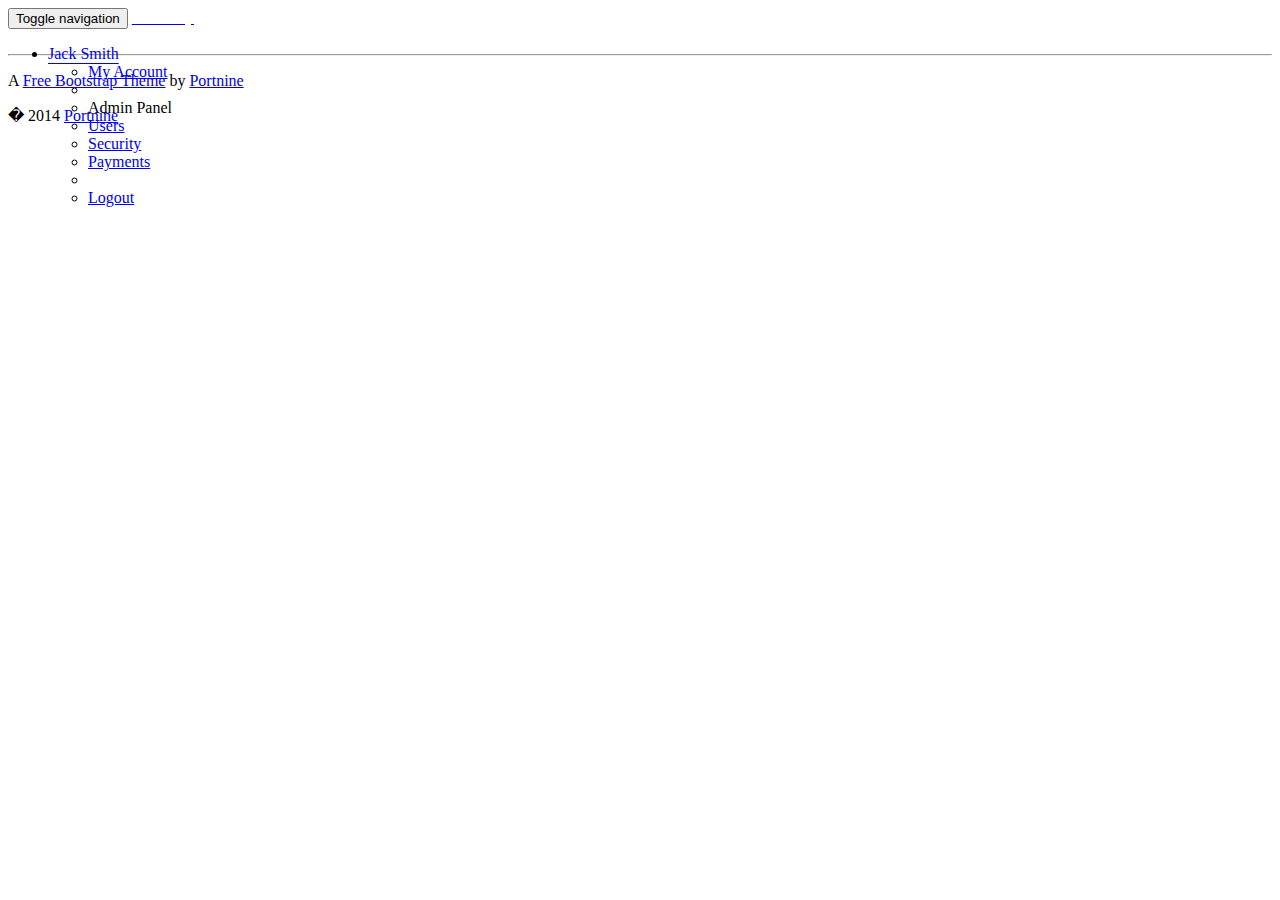
<file: inventory3/src/main/resources/templates/AircraftAdmin-Free/index.html>
<!doctype html>
<html xmlns:th="http://www.thymeleaf.org">
<head th:replace = "AircraftAdmin-Free/head :: head">
</head>



<body class=" theme-blue">

    <!-- Demo page code -->

    <script type="text/javascript">
        $(function() {
            var match = document.cookie.match(new RegExp('color=([^;]+)'));
            if(match) var color = match[1];
            if(color) {
                $('body').removeClass(function (index, css) {
                    return (css.match (/\btheme-\S+/g) || []).join(' ')
                })
                $('body').addClass('theme-' + color);
            }

            $('[data-popover="true"]').popover({html: true});
            
        });
    </script>
    
    
   

  

  
                      
          
        <style type="text/css">
        #line-chart {
            height:300px;
            width:800px;
            margin: 0px auto;
            margin-top: 1em;
        }
        .navbar-default .navbar-brand, .navbar-default .navbar-brand:hover { 
            color: #fff;
        }
    </style>               
 
 
    <div class="navbar navbar-default" role="navigation" th:fragment="header">
        <div class="navbar-header">
          <button type="button" class="navbar-toggle collapsed" data-toggle="collapse" data-target=".navbar-collapse">
            <span class="sr-only">Toggle navigation</span>
            <span class="icon-bar"></span>
            <span class="icon-bar"></span>
            <span class="icon-bar"></span>
          </button>
          <a class="" href="index.html"><span class="navbar-brand"><span class="fa fa-paper-plane"></span> Inventory</span></a></div>

        <div class="navbar-collapse collapse" style="height: 1px;">
          <ul id="main-menu" class="nav navbar-nav navbar-right">
            <li class="dropdown hidden-xs">
                <a href="#" class="dropdown-toggle" data-toggle="dropdown">
                    <span class="glyphicon glyphicon-user padding-right-small" style="position:relative;top: 3px;"></span> Jack Smith
                    <i class="fa fa-caret-down"></i>
                </a>

              <ul class="dropdown-menu">
                <li><a href="./">My Account</a></li>
                <li class="divider"></li>
                <li class="dropdown-header">Admin Panel</li>
                <li><a href="./">Users</a></li>
                <li><a href="./">Security</a></li>
                <li><a tabindex="-1" href="./">Payments</a></li>
                <li class="divider"></li>
                <li><a tabindex="-1" href="sign-in.html">Logout</a></li>
              </ul>
            </li>
          </ul>

        </div>
      </div>
                                    
    

                             
                               
                               
      <script type="text/javascript">
        $(function() {
            var uls = $('.sidebar-nav > ul > *').clone();
            uls.addClass('visible-xs');
            $('#main-menu').append(uls.clone());
        });
    </script>

  <div th:replace = "AircraftAdmin-Free/side-nav-bar :: sidenavbar"></div>
   

                                         
                                         
                                         
                                         
                                         
                                     

    <div class="content" >
       <!--  <div class="header">
            <div class="stats">
    <p class="stat"><span class="label label-info">5</span> Tickets</p>
    <p class="stat"><span class="label label-success">27</span> Tasks</p>
    <p class="stat"><span class="label label-danger">15</span> Overdue</p>
</div>

            <h1 class="page-title">Dashboard</h1>
                    <ul class="breadcrumb">
            <li><a href="index.html">Home</a> </li>
            <li class="active">Dashboard</li>
        </ul>

        </div> -->
       <!--  <div class="main-content">
            




    <div class="panel panel-default">
        <a href="#page-stats" class="panel-heading" data-toggle="collapse">Latest Stats</a>
        <div id="page-stats" class="panel-collapse panel-body collapse in">

                    <div class="row">
                        <div class="col-md-3 col-sm-6">
                            <div class="knob-container">
                                <input class="knob" data-width="200" data-min="0" data-max="3000" data-displayPrevious="true" value="2500" data-fgColor="#92A3C2" data-readOnly=true;>
                                <h3 class="text-muted text-center">Accounts</h3>
                            </div>
                        </div>
                        <div class="col-md-3 col-sm-6">
                            <div class="knob-container">
                                <input class="knob" data-width="200" data-min="0" data-max="4500" data-displayPrevious="true" value="3299" data-fgColor="#92A3C2" data-readOnly=true;>
                                <h3 class="text-muted text-center">Subscribers</h3>
                            </div>
                        </div>
                        <div class="col-md-3 col-sm-6">
                            <div class="knob-container">
                                <input class="knob" data-width="200" data-min="0" data-max="2700" data-displayPrevious="true" value="1840" data-fgColor="#92A3C2" data-readOnly=true;>
                                <h3 class="text-muted text-center">Pending</h3>
                            </div>
                        </div>
                        <div class="col-md-3 col-sm-6">
                            <div class="knob-container">
                                <input class="knob" data-width="200" data-min="0" data-max="15000" data-displayPrevious="true" value="10067" data-fgColor="#92A3C2" data-readOnly=true;>
                                <h3 class="text-muted text-center">Completed</h3>
                            </div>
                        </div>
                    </div>
        </div>
    </div>
 -->
<!-- <div class="row">
    <div class="col-sm-6 col-md-6">
        <div class="panel panel-default">
            <div class="panel-heading no-collapse">Not Collapsible<span class="label label-warning">+10</span></div>
            <table class="table table-bordered table-striped">
              <thead>
                <tr>
                  <th>First Name</th>
                  <th>Last Name</th>
                  <th>Username</th>
                </tr>
              </thead>
              <tbody>
                <tr>
                  <td>Mark</td>
                  <td>Tompson</td>
                  <td>the_mark7</td>
                </tr>
                <tr>
                  <td>Ashley</td>
                  <td>Jacobs</td>
                  <td>ash11927</td>
                </tr>
                <tr>
                  <td>Audrey</td>
                  <td>Ann</td>
                  <td>audann84</td>
                </tr>
                <tr>
                  <td>John</td>
                  <td>Robinson</td>
                  <td>jr5527</td>
                </tr>
                <tr>
                  <td>Aaron</td>
                  <td>Butler</td>
                  <td>aaron_butler</td>
                </tr>
                <tr>
                  <td>Chris</td>
                  <td>Albert</td>
                  <td>cab79</td>
                </tr>
              </tbody>
            </table>
        </div>
    </div> 
     <div class="col-sm-6 col-md-6">
        <div class="panel panel-default">
            <a href="#widget1container" class="panel-heading" data-toggle="collapse">Collapsible </a>
            <div id="widget1container" class="panel-body collapse in">
                <h2>Here's a Tip</h2>
                <p>This template was developed with <a href="http://middlemanapp.com/" target="_blank">Middleman</a> and includes .erb layouts and views.</p>
                <p>All of the views you see here (sign in, sign up, users, etc) are already split up so you don't have to waste your time doing it yourself!</p>
                <p>The layout.erb file includes the header, footer, and side navigation and all of the views are broken out into their own files.</p>
                <p>If you aren't using Ruby, there is also a set of plain HTML files for each page, just like you would expect.</p>
            </div>
        </div>
    </div> 
</div>-->

<!-- <div class="row">
    <div class="col-sm-6 col-md-6">
        <div class="panel panel-default"> 
            <div class="panel-heading no-collapse">
                <span class="panel-icon pull-right">
                    <a href="#" class="demo-cancel-click" rel="tooltip" title="Click to refresh"><i class="fa fa-refresh"></i></a>
                </span>

                Needed to Close
            </div>
            <table class="table list">
              <tbody>
                  <tr>
                      <td>
                          <a href="#"><p class="title">Care Hospital</p></a>
                          <p class="info">Sales Rating: 86%</p>
                      </td>
                      <td>
                          <p>Date: 7/19/2012</p>
                          <a href="#">View Transaction</a>
                      </td>
                      <td>
                          <p class="text-danger h3 pull-right" style="margin-top: 12px;">$20,500</p>
                      </td>
                  </tr>
                  <tr>
                      <td>
                          <a href="#"><p class="title">Custom Eyesight</p></a>
                          <p class="info">Sales Rating: 58%</p>
                      </td>
                      <td>
                          <p>Date: 7/19/2012</p>
                          <a href="#">View Transaction</a>
                      </td>
                      <td>
                          <p class="text-danger h3 pull-right" style="margin-top: 12px;">$12,600</p>
                      </td>
                  </tr>
                  <tr>
                      <td>
                          <a href="#"><p class="title">Clear Dental</p></a>
                          <p class="info">Sales Rating: 76%</p>
                      </td>
                      <td>
                          <p>Date: 7/19/2012</p>
                          <a href="#">View Transaction</a>
                      </td>
                      <td>
                          <p class="text-danger h3 pull-right" style="margin-top: 12px;">$2,500</p>
                      </td>
                  </tr>
                  <tr>
                      <td>
                          <a href="#"><p class="title">Safe Insurance</p></a>
                          <p class="info">Sales Rating: 82%</p>
                      </td>
                      <td>
                          <p>Date: 7/19/2012</p>
                          <a href="#">View Transaction</a>
                      </td>
                      <td>
                          <p class="text-danger h3 pull-right" style="margin-top: 12px;">$22,400</p>
                      </td>
                  </tr>
                    
              </tbody>
            </table>
        </div>
    </div>
    <div class="col-sm-6 col-md-6">
        <div class="panel panel-default">
            <a href="#widget2container" class="panel-heading" data-toggle="collapse">Collapsible </a>
            <div id="widget2container" class="panel-body collapse in">
                <h2>Built with Less</h2>
                <p>The CSS is built with Less. There is a compiled version included if you prefer plain CSS.</p>
                <p>Fava bean j�cama seakale beetroot courgette shallot amaranth pea garbanzo carrot radicchio peanut leek pea sprouts arugula brussels sprout green bean. Spring onion broccoli chicory shallot winter purslane pumpkin gumbo cabbage squash beet greens lettuce celery. Gram zucchini swiss chard mustard burdock radish brussels sprout groundnut. Asparagus horseradish beet greens broccoli brussels.</p>
                <p><a class="btn btn-primary">Learn more �</a></p>
            </div>
        </div>
    </div>
</div>
 -->

            <footer th:fragment="footer">
                <hr>

                <!-- Purchase a site license to remove this link from the footer: http://www.portnine.com/bootstrap-themes -->
                <p class="pull-right">A <a href="http://www.portnine.com/bootstrap-themes" target="_blank">Free Bootstrap Theme</a> by <a href="http://www.portnine.com" target="_blank">Portnine</a></p>
                <p>� 2014 <a href="http://www.portnine.com" target="_blank">Portnine</a></p>
            </footer> 
        </div> 
                                          


    <script th:src="@{/lib/bootstrap/js/bootstrap.js}"></script>
    <script type="text/javascript">
        $("[rel=tooltip]").tooltip();
        $(function() {
            $('.demo-cancel-click').click(function(){return false;});
        });
    </script>
    
  
</body></html>
</file>
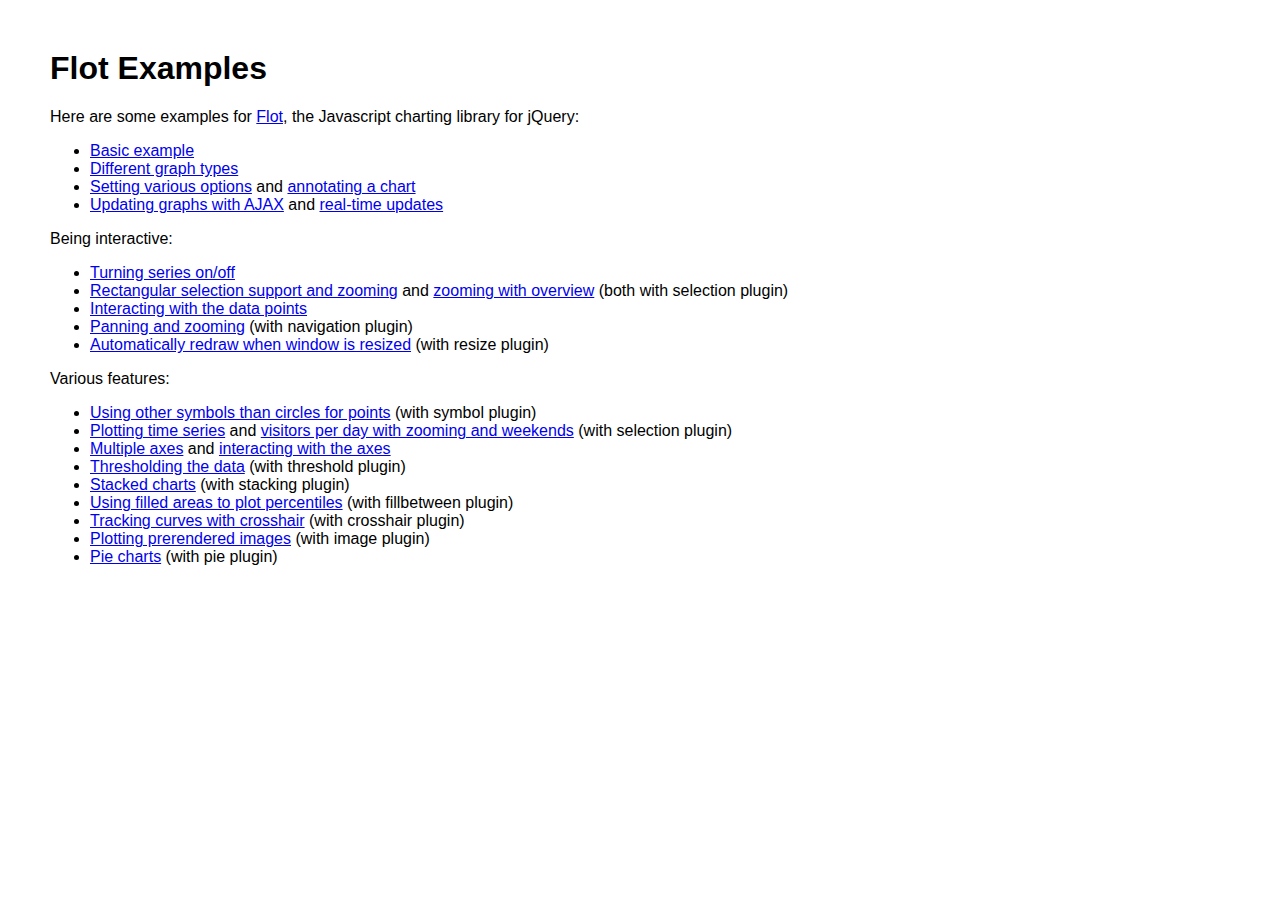
<file: inventory3/src/main/resources/static/lib/flot/examples/index.html>
<!DOCTYPE HTML PUBLIC "-//W3C//DTD HTML 4.01 Transitional//EN" "http://www.w3.org/TR/html4/loose.dtd">
<html>
 <head>
    <meta http-equiv="Content-Type" content="text/html; charset=utf-8">
    <title>Flot Examples</title>
    <link href="layout.css" rel="stylesheet" type="text/css">
 </head>
 <body>
    <h1>Flot Examples</h1>

    <p>Here are some examples for <a href="http://code.google.com/p/flot/">Flot</a>, the Javascript charting library for jQuery:</p>

    <ul>
      <li><a href="basic.html">Basic example</a></li>
      <li><a href="graph-types.html">Different graph types</a></li>
      <li><a href="setting-options.html">Setting various options</a> and <a href="annotating.html">annotating a chart</a></li>
      <li><a href="ajax.html">Updating graphs with AJAX</a> and <a href="realtime.html">real-time updates</a></li>
    </ul>

    <p>Being interactive:</p>
    
    <ul>
      <li><a href="turning-series.html">Turning series on/off</a></li>
      <li><a href="selection.html">Rectangular selection support and zooming</a> and <a href="zooming.html">zooming with overview</a> (both with selection plugin)</li>
      <li><a href="interacting.html">Interacting with the data points</a></li>
      <li><a href="navigate.html">Panning and zooming</a> (with navigation plugin)</li>
      <li><a href="resize.html">Automatically redraw when window is resized</a> (with resize plugin)</li>
    </ul>

    <p>Various features:</p>
    
    <ul>
      <li><a href="symbols.html">Using other symbols than circles for points</a> (with symbol plugin)</li>
      <li><a href="time.html">Plotting time series</a> and <a href="visitors.html">visitors per day with zooming and weekends</a> (with selection plugin)</li>
      <li><a href="multiple-axes.html">Multiple axes</a> and <a href="interacting-axes.html">interacting with the axes</a></li>
      <li><a href="thresholding.html">Thresholding the data</a> (with threshold plugin)</li>
      <li><a href="stacking.html">Stacked charts</a> (with stacking plugin)</li>
      <li><a href="percentiles.html">Using filled areas to plot percentiles</a> (with fillbetween plugin)</li>
      <li><a href="tracking.html">Tracking curves with crosshair</a> (with crosshair plugin)</li>
      <li><a href="image.html">Plotting prerendered images</a> (with image plugin)</li>
      <li><a href="pie.html">Pie charts</a> (with pie plugin)</li>
    </ul>
 </body>
</html>
</file>
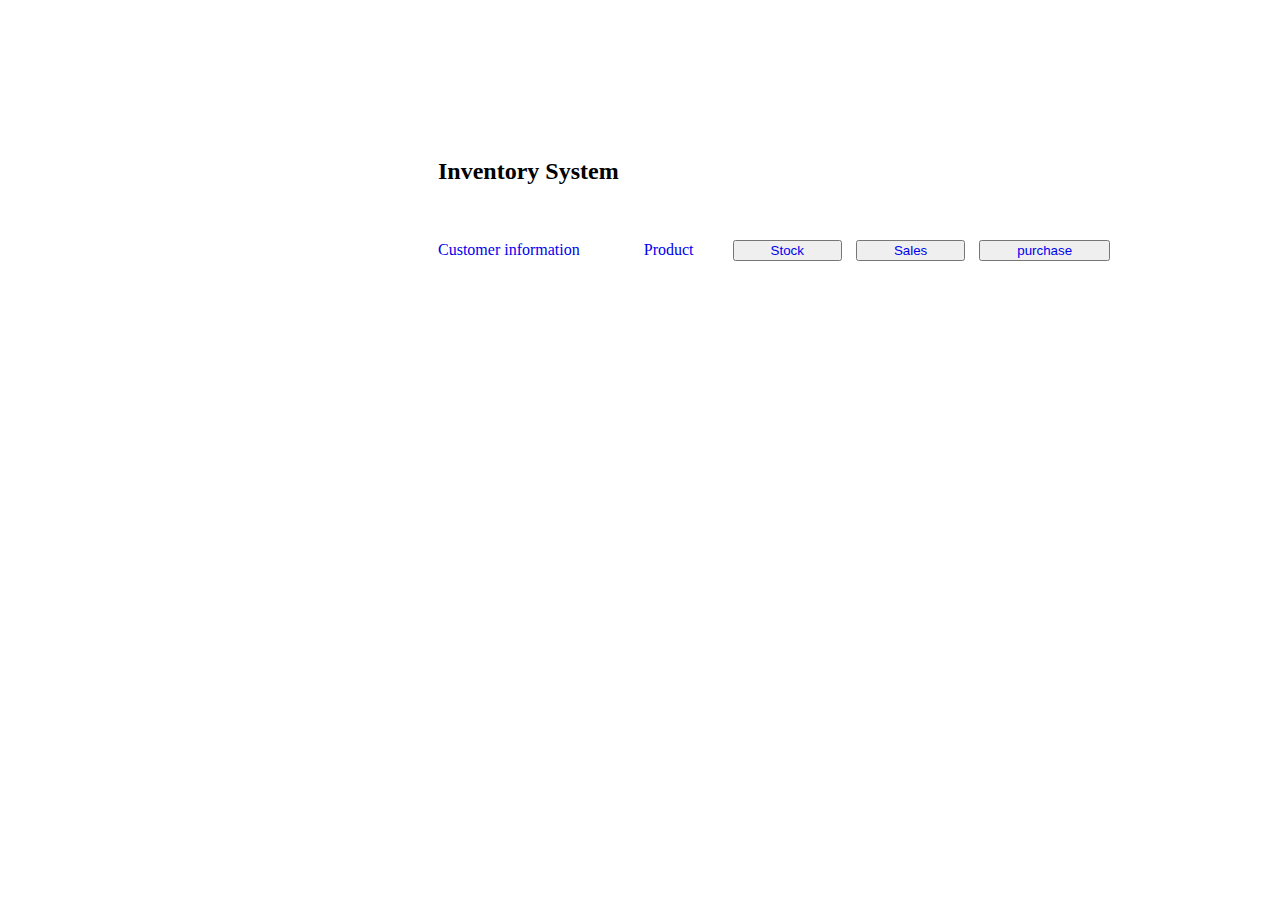
<file: inventory3/src/main/resources/templates/home.html>
<html>
   <head>
      <title>Spring MVC Form Handling</title>
      <style>
      


.center {
    margin:2px 300px;
    width: 60%;
   
    padding: 100px;
}
h2{
padding: 30px;
}
a{
padding: 30px;
text-decoration: none;
}
button{
margin:5px;

}
</style>
   </head>
   <body>
   <div class="center">

      <h2>Inventory System</h2>
      
      <a href="customer/">Customer information</a>
      <a href="product/">Product</a>
      <button><a href="#">Stock</a></button>
      <button><a href="#">Sales</a></button>
      <button><a href="#">purchase</a></button>
      
            
      
      
    
      
     
     </div>
   </body>
</html>
</file>
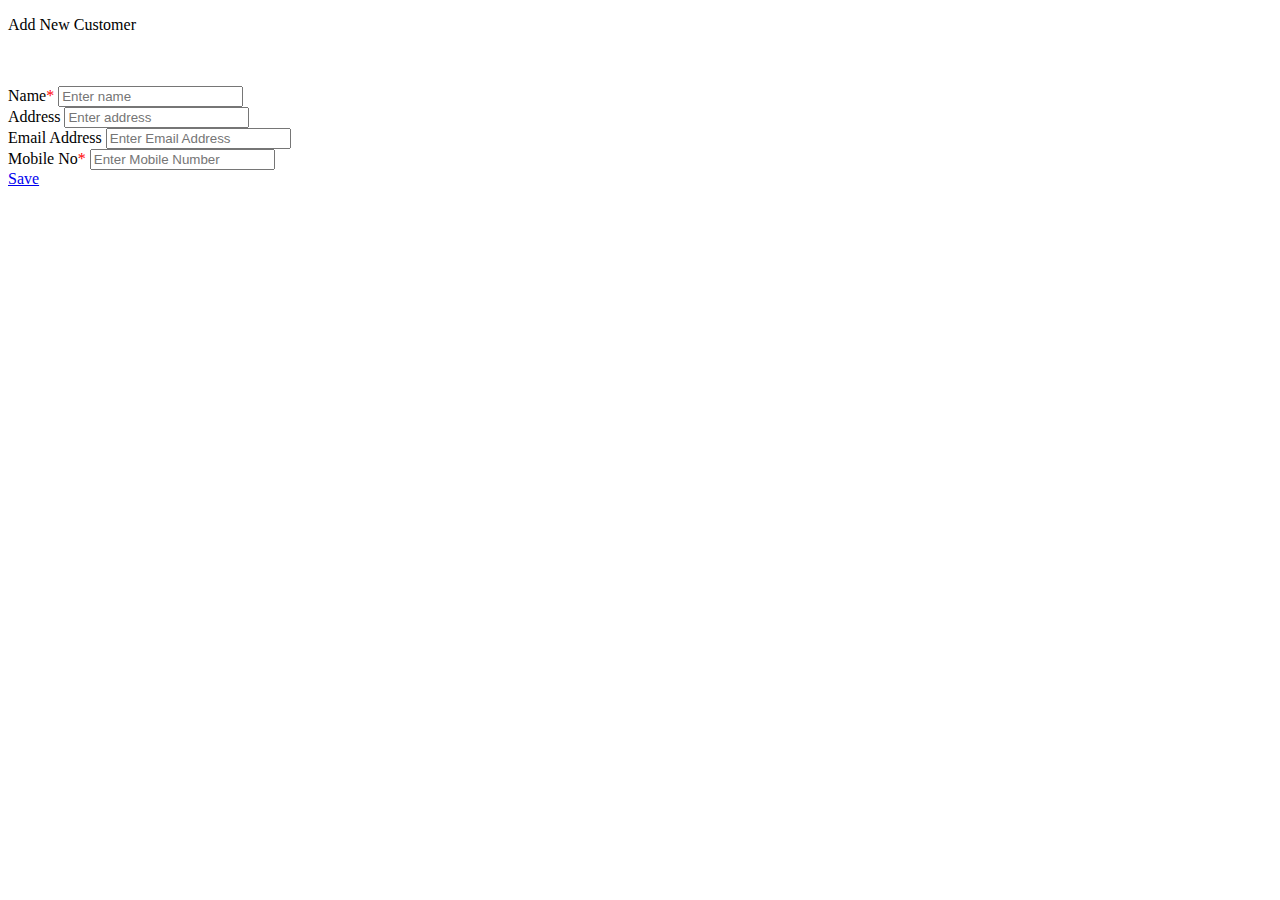
<file: inventory3/src/main/resources/templates/AircraftAdmin-Free/add-customer.html>
<!doctype html>
<html xmlns:th="http://www.thymeleaf.org">
<head th:replace = "AircraftAdmin-Free/head :: head">
</head>





<body class=" theme-blue">

    <!-- Demo page code -->

    <script type="text/javascript">
        $(function() {
            var match = document.cookie.match(new RegExp('color=([^;]+)'));
            if(match) var color = match[1];
            if(color) {
                $('body').removeClass(function (index, css) {
                    return (css.match (/\btheme-\S+/g) || []).join(' ')
                })
                $('body').addClass('theme-' + color);
            }

            $('[data-popover="true"]').popover({html: true});
            
        });
    </script>
    
    
   <style type="text/css"> 
         #line-chart { 
             height:300px; 
             width:800px; 
           margin: 0px auto; 
             margin-top: 1em; 
         } 
         .navbar-default .navbar-brand, .navbar-default .navbar-brand:hover {  
             color: #fff; 
        } 
   </style> 

    <script type="text/javascript"> -->
         $(function() {
             var uls = $('.sidebar-nav > ul > *').clone();
             uls.addClass('visible-xs');
            $('#main-menu').append(uls.clone());
        });
     </script> 



    <div th:replace = "AircraftAdmin-Free/header :: header"></div>
    <div th:replace = "AircraftAdmin-Free/side-nav-bar :: sidenavbar"></div>
    


 <div class="main content">
 
<!--  <div class="alert alert-success alert-dismissible fade in"> -->
<!--     <a href="#" class="close" data-dismiss="alert" aria-label="close">&times;</a> -->
<!--     <strong>Success!</strong> This alert box could indicate a successful or positive action. -->
<!--   </div> -->
  
  <div class="dailog">
<div class = "panel panel-default">
 <p class="panel-heading no-collapse">Add New Customer</p> 
  <div class="panel-body">
    
  
<form class="form-horizontal"th:action = '@{ioi}' th:object = '${obj}' method = "POST">
  
<br></br>
    <div class="form-group">
          <label >Name<span style="color:red;">*</span></label>
            
          <input type="text" class="form-control span12" th:field = '*{name}' placeholder="Enter name" name="name" required/>
     
    </div>

  <div class="form-group">
          <label >Address</label>       
              
           <input type="text" class="form-control span12" th:field = '*{address}' placeholder="Enter address" name="address" required>   
       
    </div> 


<div class="form-group">
           <label >Email Address</label>
              

           <input type="email" class="form-control span12" id="email" th:field = '*{email}' placeholder="Enter Email Address" name="contact">
     
</div>

 <div class="form-group">
           <label>Mobile No<span style="color:red;">*</span></label>

           <input type="text" class="form-control span12" id="mobileNo" th:field = '*{mobileNo}' placeholder="Enter Mobile Number" name="contact" required>
    
    </div>
 <a href="#" type="submit" value="submit" class="btn btn-primary pull-right">Save</a>
<!--  <button type="submit"  value="submit" class="btn btn-danger btn-lg ">Save</button>  -->
<div class="clearfix"></div>




</form>
</div>
</div>
</div>

<div th:replace = "AircraftAdmin-Free/index :: footer"></div>

 </div>
	
    
    
    
    
    

   
    <script th:src="@{/lib/bootstrap/js/bootstrap.js}"></script>
    <script type="text/javascript">
        $("[rel=tooltip]").tooltip();
        $(function() {
            $('.demo-cancel-click').click(function(){return false;});
        });
    </script>
    
  
</body></html>
</file>
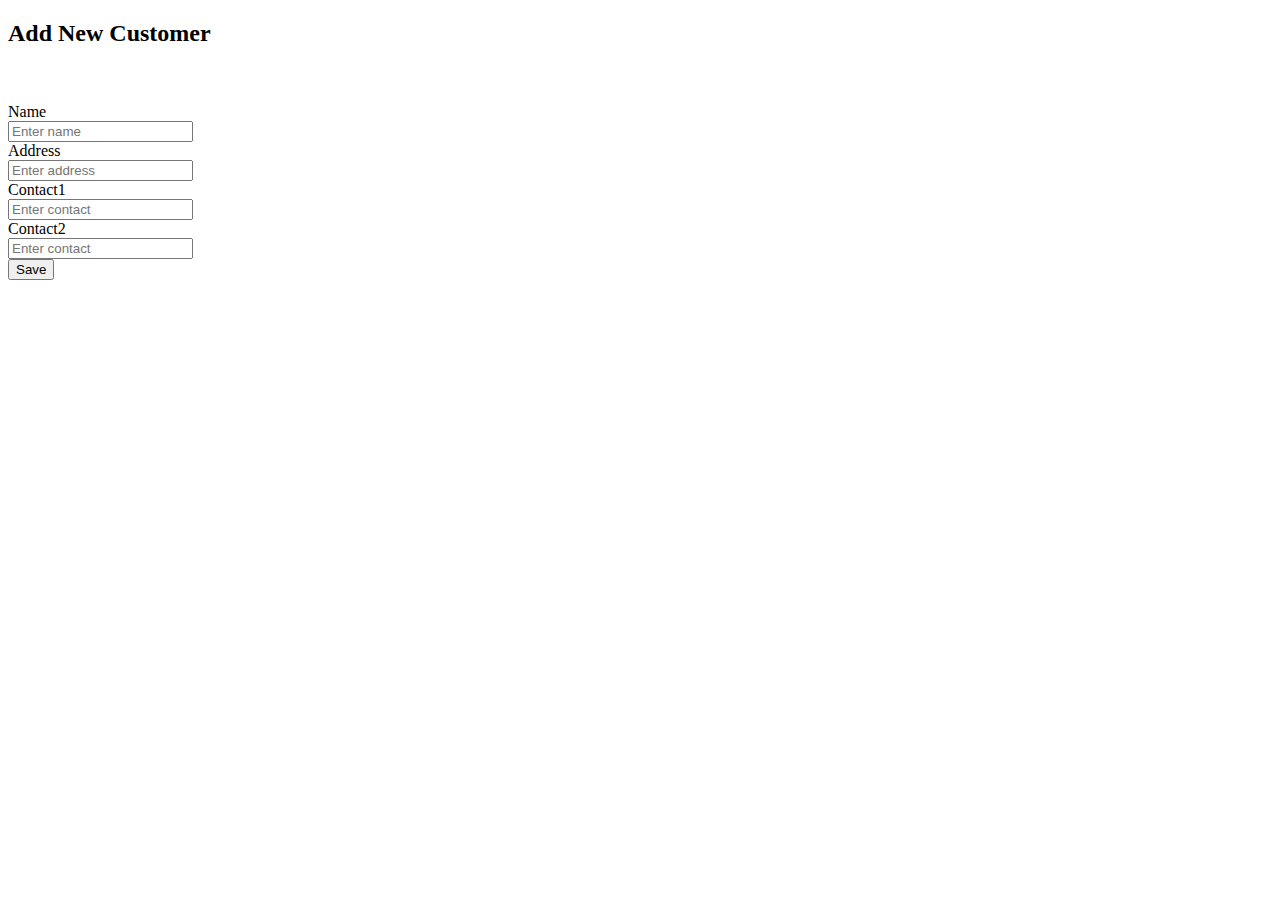
<file: inventory3/src/main/resources/templates/AircraftAdmin-Free/add-product.html>
<!doctype html>
<html xmlns:th="http://www.thymeleaf.org">
<head th:replace = "AircraftAdmin-Free/head :: head">
</head>





<body class=" theme-blue">

    <!-- Demo page code -->

    <script type="text/javascript">
        $(function() {
            var match = document.cookie.match(new RegExp('color=([^;]+)'));
            if(match) var color = match[1];
            if(color) {
                $('body').removeClass(function (index, css) {
                    return (css.match (/\btheme-\S+/g) || []).join(' ')
                })
                $('body').addClass('theme-' + color);
            }

            $('[data-popover="true"]').popover({html: true});
            
        });
    </script>
    
    
   <style type="text/css"> 
         #line-chart { 
             height:300px; 
             width:800px; 
           margin: 0px auto; 
             margin-top: 1em; 
         } 
         .navbar-default .navbar-brand, .navbar-default .navbar-brand:hover {  
             color: #fff; 
        } 
   </style> 

    <script type="text/javascript"> -->
         $(function() {
             var uls = $('.sidebar-nav > ul > *').clone();
             uls.addClass('visible-xs');
            $('#main-menu').append(uls.clone());
        });
     </script> 



    <div th:replace = "AircraftAdmin-Free/header :: header"></div>
    <div th:replace = "AircraftAdmin-Free/side-nav-bar :: sidenavbar"></div>
    


 <div class="content">
<div class = "jumbotron text-center">
  <div class="page-header">
  <div class="col-sm-4"></div>
    <div class ="col-sm-3">
       <h2>Add New Customer</h2>
       </div>   
  </div>
<form class="form-horizontal">
  
<br></br>
    <div class="form-group">
          <label class="control-label col-sm-4" for="name">Name</label>
             <div class="col-sm-4">   
          <input type="text" class="form-control" id="name" placeholder="Enter name" name="name">
         </div>  
    </div>

  <div class="form-group">
          <label class="control-label col-sm-4" for="name">Address</label>       
              <div class="col-sm-4">  
           <input type="text" class="form-control "  id="address" placeholder="Enter address" name="address">   
     </div>  
    </div> 


<div class="form-group">
           <label class="control-label col-sm-4" for="contact">Contact1</label>
           <div class="col-sm-4">   

           <input type="text" class="form-control" id="contact" placeholder="Enter contact" name="contact">
     </div> 
</div>

 <div class="form-group">
           <label class="control-label col-sm-4" for="contact">Contact2</label>
            <div class="col-sm-4"> 
           <input type="text" class="form-control" id="contact" placeholder="Enter contact" name="contact">
    </div> 
    </div>
 <div class="col-sm-6"></div>
    <div class="col-sm-3"> 
 <button type="submit" class="btn btn-danger btn-lg ">Save</button> 
 </div> 



</form>
</div>

</div>
<div th:replace = "AircraftAdmin-Free/index :: footer"></div>
   
	
    
    
    
    
    

   
    <script th:src="@{/lib/bootstrap/js/bootstrap.js}"></script>
    <script type="text/javascript">
        $("[rel=tooltip]").tooltip();
        $(function() {
            $('.demo-cancel-click').click(function(){return false;});
        });
    </script>
    
  
</body></html>
</file>
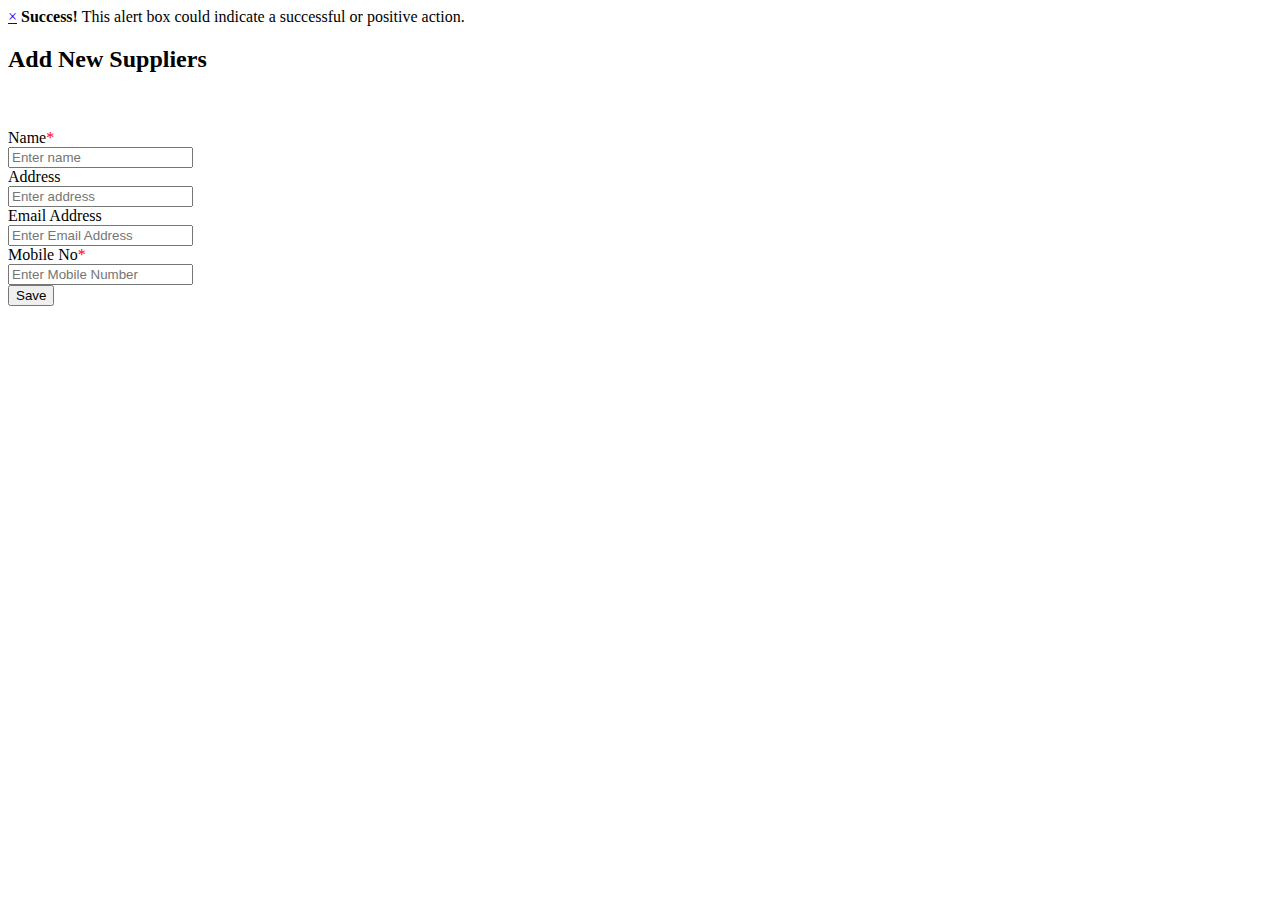
<file: inventory3/src/main/resources/templates/AircraftAdmin-Free/add-suppliers.html>
<!doctype html>
<html xmlns:th="http://www.thymeleaf.org">
<head th:replace = "AircraftAdmin-Free/head :: head">
</head>





<body class=" theme-blue">

    <!-- Demo page code -->

    <script type="text/javascript">
        $(function() {
            var match = document.cookie.match(new RegExp('color=([^;]+)'));
            if(match) var color = match[1];
            if(color) {
                $('body').removeClass(function (index, css) {
                    return (css.match (/\btheme-\S+/g) || []).join(' ')
                })
                $('body').addClass('theme-' + color);
            }

            $('[data-popover="true"]').popover({html: true});
            
        });
    </script>
    
    
   <style type="text/css"> 
         #line-chart { 
             height:300px; 
             width:800px; 
           margin: 0px auto; 
             margin-top: 1em; 
         } 
         .navbar-default .navbar-brand, .navbar-default .navbar-brand:hover {  
             color: #fff; 
        } 
   </style> 

    <script type="text/javascript"> -->
         $(function() {
             var uls = $('.sidebar-nav > ul > *').clone();
             uls.addClass('visible-xs');
            $('#main-menu').append(uls.clone());
        });
     </script> 



    <div th:replace = "AircraftAdmin-Free/header :: header"></div>
    <div th:replace = "AircraftAdmin-Free/side-nav-bar :: sidenavbar"></div>
    


 <div class="content">
 <div class="alert alert-success alert-dismissible fade in">
    <a href="#" class="close" data-dismiss="alert" aria-label="close">&times;</a>
    <strong>Success!</strong> This alert box could indicate a successful or positive action.
  </div>
<div class = "jumbotron text-center">
  <div class="page-header">
  
  <div class="col-sm-4"></div>
  
    <div class ="col-sm-3">
       <h2>Add New Suppliers</h2>
       </div>   
  </div>
<form class="form-horizontal"th:action = '@{ioi2}' th:object = '${obj}' method = "POST">
  
<br></br>
    <div class="form-group">
          <label class="control-label col-sm-4" for="name">Name<span style="color:red;">*</span></label>
             <div class="col-sm-4">   
          <input type="text" class="form-control" th:field = '*{name}' placeholder="Enter name" name="name" required/>
         </div>  
    </div>

  <div class="form-group">
          <label class="control-label col-sm-4" for="name">Address</label>       
              <div class="col-sm-4">  
           <input type="text" class="form-control " th:field = '*{address}' placeholder="Enter address" name="address" required>   
     </div>  
    </div> 


<div class="form-group">
           <label class="control-label col-sm-4" for="contact">Email Address</label>
           <div class="col-sm-4">   

           <input type="email" class="form-control" id="email" th:field = '*{email}' placeholder="Enter Email Address" name="contact">
     </div> 
</div>

 <div class="form-group">
           <label class="control-label col-sm-4" >Mobile No<span style="color:red;">*</span></label>
            <div class="col-sm-4"> 
           <input type="text" class="form-control" id="mobileNo" th:field = '*{mobileNo}' placeholder="Enter Mobile Number" name="contact" required>
    </div> 
    </div>
 <div class="col-sm-6"></div>
    <div class="col-sm-3"> 
 <button type="submit"  value="submit" class="btn btn-danger btn-lg ">Save</button> 
 </div> 



</form>
</div>

</div>
<div th:replace = "AircraftAdmin-Free/index :: footer"></div>
   
	
    
    
    
    
    

   
    <script th:src="@{/lib/bootstrap/js/bootstrap.js}"></script>
    <script type="text/javascript">
        $("[rel=tooltip]").tooltip();
        $(function() {
            $('.demo-cancel-click').click(function(){return false;});
        });
    </script>
    
  
</body></html>
</file>
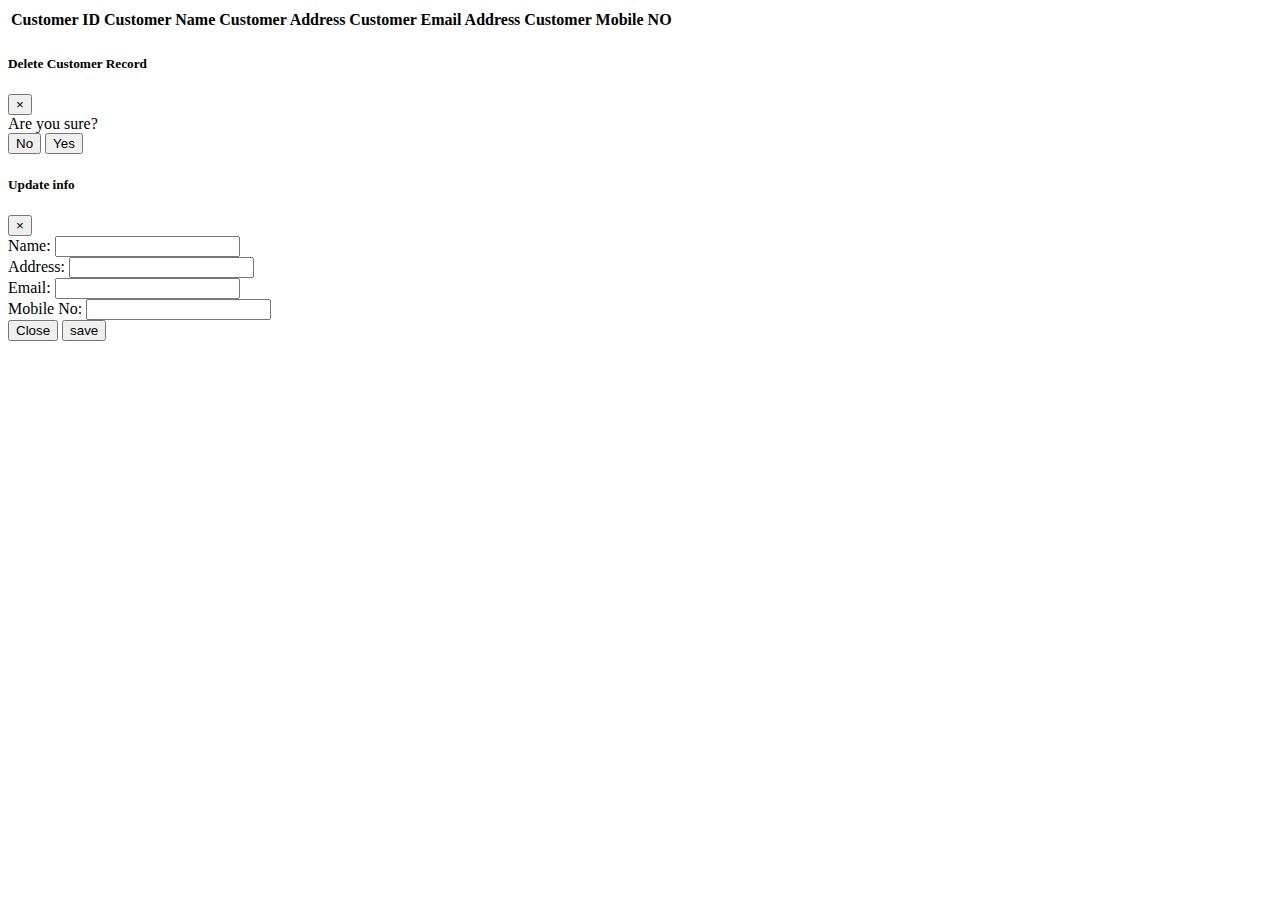
<file: inventory3/src/main/resources/templates/AircraftAdmin-Free/customer-list.html>
<!doctype html>
<html xmlns:th="http://www.thymeleaf.org">
<head th:replace = "AircraftAdmin-Free/head :: head">
</head>
<body class=" theme-blue">

    <!-- Demo page code -->

    
    
    <style type="text/css">
        #line-chart {
            height:300px;
            width:800px;
            margin: 0px auto;
            margin-top: 1em;
        }
        .navbar-default .navbar-brand, .navbar-default .navbar-brand:hover { 
            color: #fff;
        }
    </style>

     <script type="text/javascript"> 
         $(function() {
             var uls = $('.sidebar-nav > ul > *').clone();
             uls.addClass('visible-xs');
             $('#main-menu').append(uls.clone());
       });
   </script> 

   

 <div th:replace = "AircraftAdmin-Free/header :: header"></div>
 <div th:replace = "AircraftAdmin-Free/side-nav-bar :: sidenavbar"></div>




<div class="main content">


    <div class="panel panel-default center">
        
        <div class="panel-body gallery">
                <div class="table-responsive">          
  <table class="table table-hover " id="tablein">
    <thead class="thead-light" id="customerlist">
      <tr>
     
        <th>Customer ID</th>
        <th>Customer Name</th>
        <th>Customer Address</th>
        <th>Customer Email Address</th>
         <th>Customer Mobile NO</th>
      </tr>
    </thead>
    <tbody id="customerlist">
      <tr id="LoadingStatus" style="color: red"></tr>

    </tbody>
  </table>
  </div>
           
        </div>
    </div>
   <div class="modal fade" id="delete" tabindex="-1" role="dialog"
			aria-labelledby="exampleModalLabel" aria-hidden="true">
			<div class="modal-dialog" role="document">
				<div class="modal-content">
					<div class="modal-header">
						<h5 class="modal-title" id="exampleModalLabel">Delete Customer Record</h5>
						<button type="button" class="close" data-dismiss="modal"
							aria-label="Close">
							<span aria-hidden="true">&times;</span>
						</button>
					</div>
					<div><input type="hidden" id="custid" /></div>
					<div class="modal-body">Are you sure?</div>
					<div class="modal-footer">
						<button type="button" class="btn btn-secondary"
							data-dismiss="modal">No</button>
						<button type="button" class="btn btn-danger" onclick="confirmDelete()">Yes</button>
					</div>
				</div>
			</div>
		</div>
    
    </div>
    <!-- add modal -->
		<div class="myform">
			<form id="formm" action="/save" method="post">
				<div class="modal fade" id="exampleModal" tabindex="-1"
					role="dialog" aria-labelledby="exampleModalLabel"
					aria-hidden="true">
					<div class="modal-dialog" role="document">
						<div class="modal-content">
							<div class="modal-header">
								<h5 class="modal-title" id="exampleModalLabel">Update info</h5>
								<button type="button" class="close" data-dismiss="modal"
									aria-label="Close">
									<span aria-hidden="true">&times;</span>
								</button>
							</div>
							<div class="modal-body">
							<div class="form-group">
									
										<input type="hidden" id="id" />
								</div>
								<div class="form-group">
									<label for="name" class="form-control-label">Name:</label> <input
										type="text" class="form-control" id="name" name="name" />
								</div>
								<div class="form-group">
									<label for="address" class="form-control-label">Address:</label>
									<input type="text" class="form-control" id="address"
										name="address" />
								</div>
								<div class="form-group">
									<label for="address" class="form-control-label">Email:</label>
									<input type="text" class="form-control" id="email"
										name="address" />
								</div>
								<div class="form-group">
									<label for="address" class="form-control-label">Mobile No:</label>
									<input type="text" class="form-control" id="mobileNo"
										name="address" />
								</div>

							</div>
							<div class="modal-footer">
								<button type="button" class="btn btn-secondary"
									data-dismiss="modal">Close</button>
								<button type="submit" class="btn btn-primary" value="save">save</button>
							</div>
						</div>
					</div>
				</div>
			</form>
		</div>
		
   
    
<div th:replace = "AircraftAdmin-Free/index :: footer"></div>

	    <script th:src="@{/js/javascript.js}"></script>
    <script th:src="@{/lib/bootstrap/js/bootstrap.js}"></script>
    
    <script type="text/javascript">
        $("[rel=tooltip]").tooltip();
        $(function() {
            $('.demo-cancel-click').click(function(){return false;});
        });
    </script>
    
  
</body></html>
</file>
<file: inventory3/src/main/resources/static/lib/flot/examples/layout.css>
body {
  font-family: sans-serif;
  font-size: 16px;
  margin: 50px;
  max-width: 800px;
}
</file>
